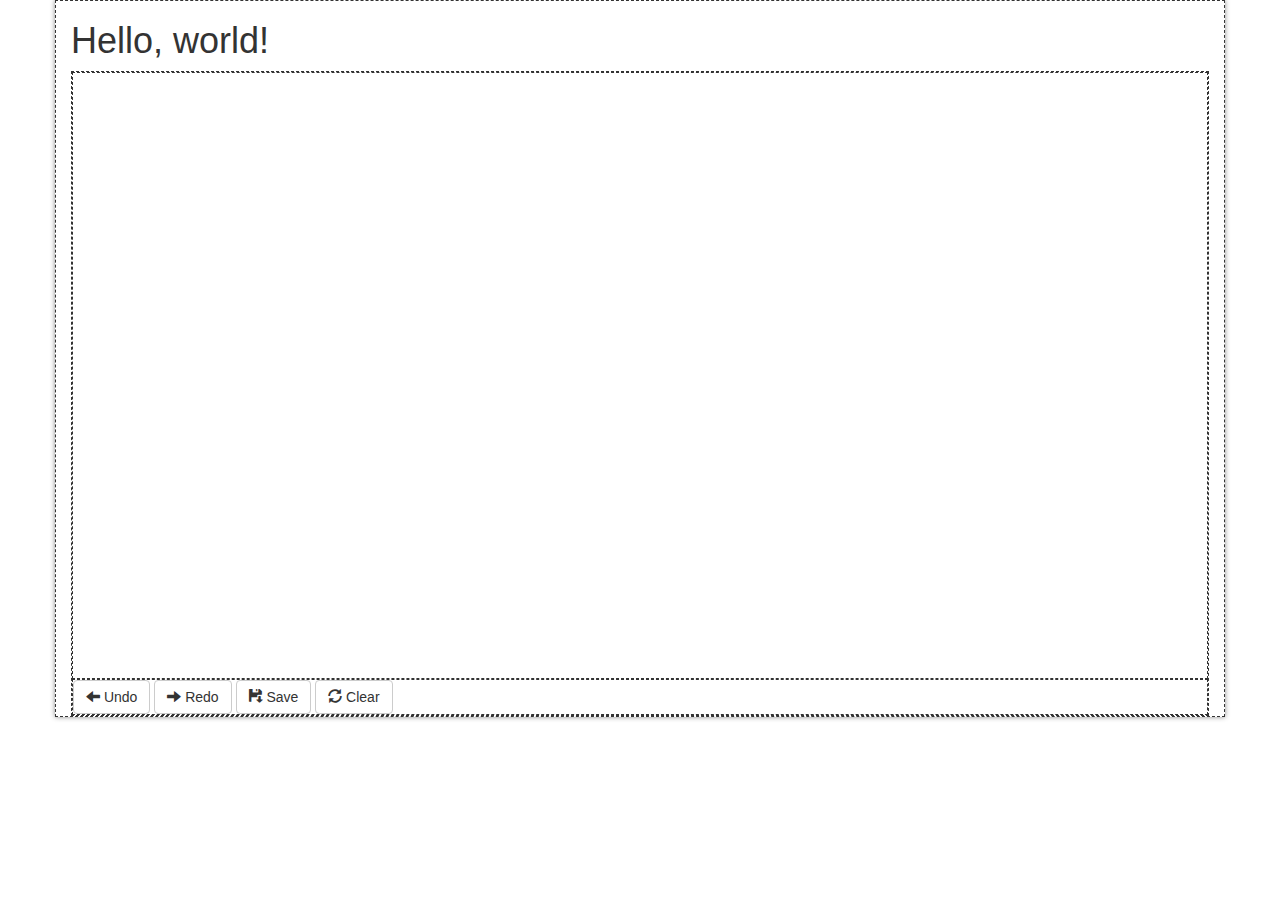
<file: frontend/index.html>
<!DOCTYPE html>
<html lang="en">
    <head>
        <meta charset="utf-8">
        <meta http-equiv="X-UA-Compatible" content="IE=edge">
        <meta name="viewport" content="width=device-width, initial-scale=1">
        <!-- The above 3 meta tags *must* come first in the head; any other head content must come *after* these tags -->
        <title>HQSC</title>

        <!-- Bootstrap -->
        <!-- Latest compiled and minified CSS -->
        <link rel="stylesheet" href="https://maxcdn.bootstrapcdn.com/bootstrap/3.3.4/css/bootstrap.min.css">
		<link rel="stylesheet" href="assets/css/main.css">
        <!-- Optional theme -->
        <!-- <link rel="stylesheet" href="https://maxcdn.bootstrapcdn.com/bootstrap/3.3.4/css/bootstrap-theme.min.css">
 -->
        <!-- HTML5 shim and Respond.js for IE8 support of HTML5 elements and media queries -->
        <!-- WARNING: Respond.js doesn't work if you view the page via file:// -->
        <!--[if lt IE 9]>
            <script src="https://oss.maxcdn.com/html5shiv/3.7.2/html5shiv.min.js"></script>
            <script src="https://oss.maxcdn.com/respond/1.4.2/respond.min.js"></script>
        <![endif]-->

    </head>
    <body>
        <div id="base-wrapper" class="container">
            <h1>Hello, world!</h1>
            <div id="main-wrapper">
                <div id="canvas-wrapper">
                    <canvas id="main-canvas" width=800 height=600>
                        Your Browser doen't support HTML5 canvas!
                    </canvas>
                </div>
                <div id="controls-wrapper">
					<button id="button-undo" type="button" class="btn btn-default">
						<span class="glyphicon glyphicon-arrow-left" aria-hidden="true"></span>
						Undo
					</button>
					<button id="button-redo" type="button" class="btn btn-default">
						<span class="glyphicon glyphicon-arrow-right" aria-hidden="true"></span>
						Redo
					</button>
					<button id="button-save" type="button" class="btn btn-default">
						<span class="glyphicon glyphicon-floppy-save" aria-hidden="true"></span>
						Save
					</button>
					<button id="button-clear" type="button" class="btn btn-default">
						<span class="glyphicon glyphicon-refresh" aria-hidden="true"></span>
						Clear
					</button>
				</div>
            </div>
        </div>
        

        <!-- jQuery (necessary for Bootstrap's JavaScript plugins) -->
        <script src="https://ajax.googleapis.com/ajax/libs/jquery/1.11.2/jquery.min.js"></script>
        <!-- Include all compiled plugins (below), or include individual files as needed -->
        <!-- Latest compiled and minified JavaScript -->
        <script src="https://maxcdn.bootstrapcdn.com/bootstrap/3.3.4/js/bootstrap.min.js"></script>
    </body>
</html>
</file>
<file: frontend/assets/css/main.css>
/*for debug only*/
	div {
		border-style: dashed;
		border-width: 1px;
	}
	
	div#base-wrapper {
		box-shadow: 0 0 5px #888888;
	}
</file>
